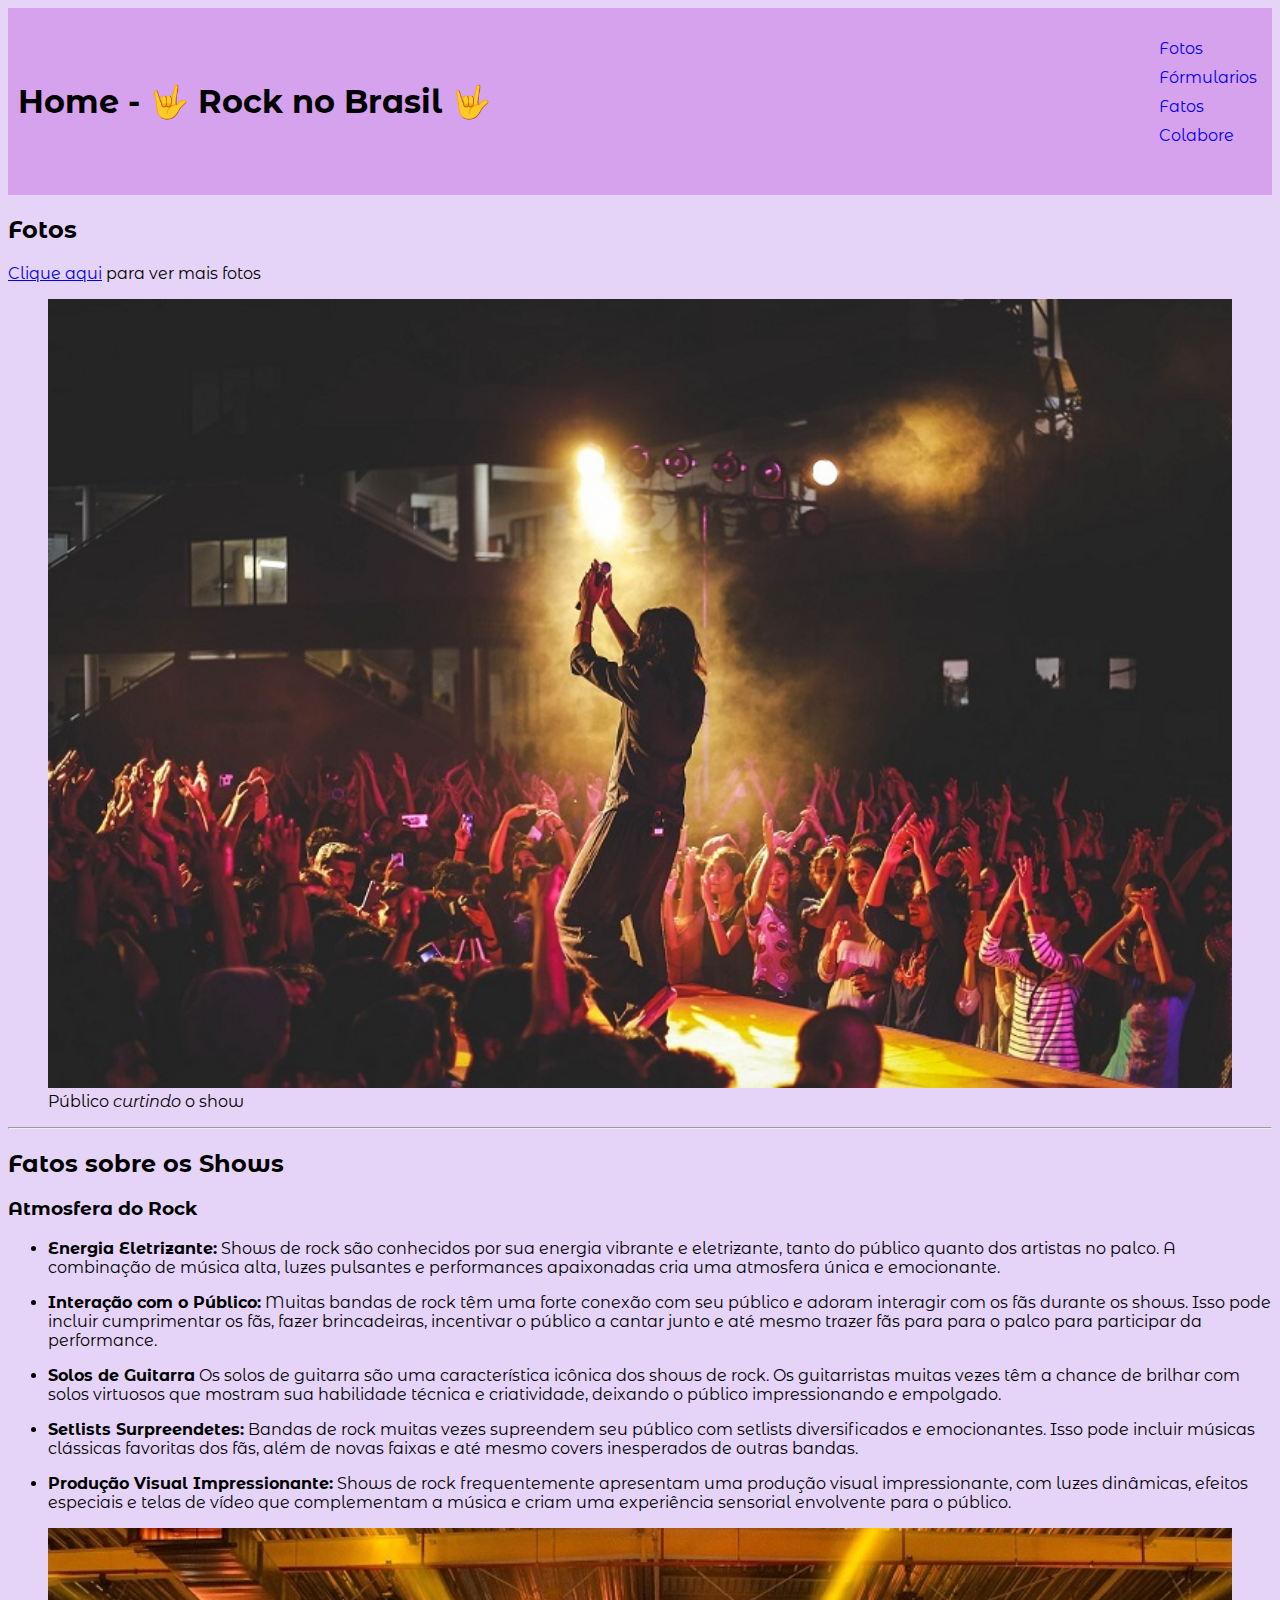
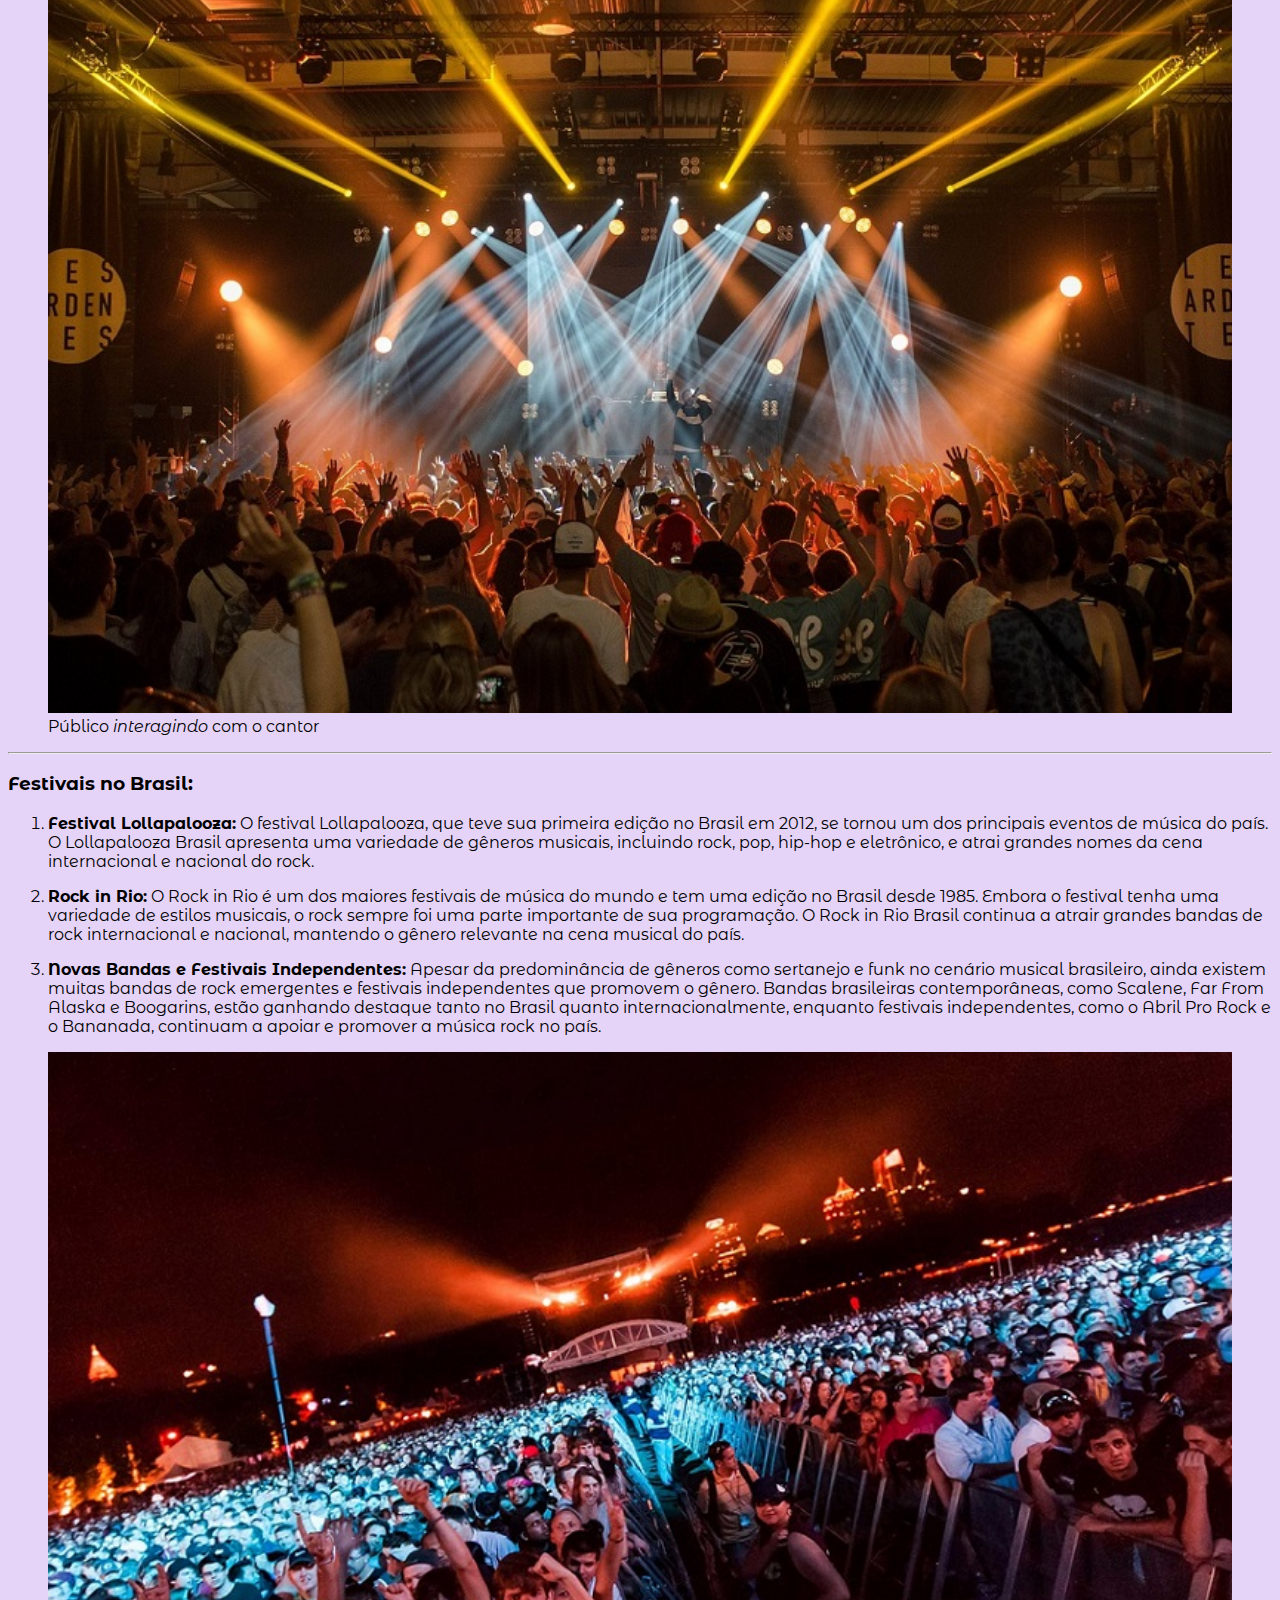
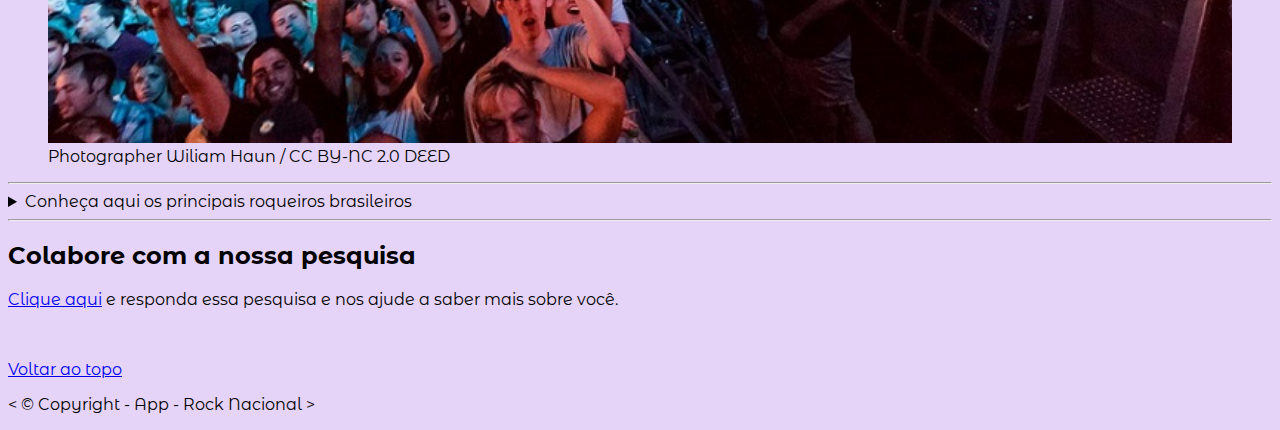
<file: index.html>
<!DOCTYPE html>
<html lang="pt-br">
<!-- meta - informações ao navegador -->
    <head> 
        <meta charset="UTF-8">
        <meta name="viewport" content="width=device-width, initial-scale=1,0">
        <meta name="autor" content="Débora">
        <meta name="assunto" content="Informações sobre rock nacional">       
        <title>Página sobre o Rock Nacional</title>
        <link rel="icon" href="img/icons8-música-rock-48.png" type="image/x-icon">

        <link rel="stylesheet" href="./css/estilo.css">
    </head>
    
        
    <body>
        <!-- cabeçalho da página -->
        <header class="header">
            <h1>Home - 🤟 Rock no Brasil 🤟</h1>

        <!-- Menu de Navegação -->
        <nav class="menu">
            <ul>
                <li><a href="fotos.html">Fotos</a></li>
                <li><a href="formulario.html">Fórmularios</a></li>
                <li><a href="#Atmosfera">Fatos</a></li>
                <li><a href="#colabore">Colabore</a></li><br>

            </ul>
        </nav>

        </header>

        <!-- conteúdo da página -->
    <main>
        <!-- Primeira seção da página -->
        <section>
            <h2>Fotos</h2>
            <p><a href="fotos.html">Clique aqui</a> para ver mais fotos</p>
            <figure>
            <img src="img/show.jpg" alt="público cantando com a sua banda">
            <figcaption>Público <em>curtindo</em> o show</figcaption>
            </figure>
            <hr>
        </section>

        <!-- Segunda seção da página -->
        <section id="Atmosfera">
            <h2>Fatos sobre os Shows</h2>
            <h3>Atmosfera do Rock</h3>

            <ul>
                <li><p><b>Energia Eletrizante:</b> Shows de rock são conhecidos por sua energia vibrante e eletrizante, tanto do público quanto dos artistas no palco. A combinação de música alta, luzes pulsantes e performances apaixonadas cria uma atmosfera única e emocionante.</p></li>
                
                <li><b>Interação com o Público:</b> Muitas bandas de rock têm  uma forte conexão com seu público e adoram interagir com os fãs durante os shows. Isso pode incluir cumprimentar os fãs, fazer brincadeiras, incentivar o público a cantar junto e até mesmo trazer fãs para para o palco para participar da performance.</li>
                
                <li><p><b>Solos de Guitarra</b> Os solos de guitarra são uma característica icônica dos shows de rock. Os guitarristas muitas vezes têm a chance de brilhar com solos virtuosos que mostram sua habilidade técnica e criatividade, deixando o público impressionando e empolgado.</p></li>
                
                <li><p><b>Setlists Surpreendetes:</b> Bandas de rock muitas vezes supreendem seu público com setlists diversificados e emocionantes. Isso pode incluir músicas clássicas favoritas dos fãs, além de novas faixas e até mesmo covers inesperados de outras bandas.</p></li>
                
                <li><p><b>Produção Visual Impressionante:</b> Shows de rock frequentemente apresentam uma produção visual impressionante, com luzes dinâmicas, efeitos especiais e telas de vídeo que complementam a música e criam uma experiência sensorial envolvente para o público.</p></li>
            </ul>


            <figure>
                <img src="img/publico.jpg" alt="palco com luzes e plateia">
                <figcaption>Público <em>interagindo</em> com o cantor</figcaption>
                </figure>

<hr>
                <h3>Festivais no Brasil:</h3>
                <ol>
                    <li><p><b>Festival Lollapalooza:</b> O festival Lollapalooza, que teve sua primeira edição no Brasil em 2012, se tornou um dos principais eventos de música do país. O Lollapalooza Brasil apresenta uma variedade de gêneros musicais, incluindo rock, pop, hip-hop e eletrônico, e atrai grandes nomes da cena internacional e nacional do rock.</p></li>
                    
                    <li><p><b>Rock in Rio:</b> O Rock in Rio é um dos maiores festivais de música do mundo e tem uma edição no Brasil desde 1985. Embora o festival tenha uma variedade de estilos musicais, o rock sempre foi uma parte importante de sua programação. O Rock in Rio Brasil continua a atrair grandes bandas de rock internacional e nacional, mantendo o gênero relevante na cena musical do país.</p></li>
                    
                    <li><p><b>Novas Bandas e Festivais Independentes:</b> Apesar da predominância de gêneros como sertanejo e funk no cenário musical brasileiro, ainda existem muitas bandas de rock emergentes e festivais independentes que promovem o gênero. Bandas brasileiras contemporâneas, como Scalene, Far From Alaska e Boogarins, estão ganhando destaque tanto no Brasil quanto internacionalmente, enquanto festivais independentes, como o Abril Pro Rock e o Bananada, continuam a apoiar e promover a música rock no país.</p></li>
                </ol>
        

            <figure><img src="img/Atlanta-Music-Midtown.jpg" alt="Festival de Música">
                <figcaption>Photographer Wiliam Haun / CC BY-NC 2.0 DEED</figcaption>
            </figure>
            <hr>
            <aside>
                <details>
                    <summary>Conheça aqui os principais roqueiros brasileiros</summary>
                        <p><strong>Raul Seixas:</strong> Conhecido como o <mark>"Maluco Beleza"</mark>, Raul Seixas foi um dos pioneiros do rock brasileiro e é considerado uma das figuras mais importantes do gênero no país. Suas letras provocativas e seu estilo único influenciaram gerações de músicos.</p>

                        <p><strong>Renato Russo:</strong> Líder da banda Legião Urbana, Renato Russo é uma das vozes mais emblemáticas do rock brasileiro. Suas letras poéticas e profundas abordam temas como amor, política e sociedade, e continuam a ressoar com o público até hoje.</p>
                        
                        <p><strong>Cazuza:</strong> Cantor e compositor carioca, Cazuza ganhou destaque como vocalista do Barão Vermelho antes de seguir carreira solo. Suas músicas emotivas e sua personalidade irreverente o tornaram uma figura icônica da música brasileira.</p>
                        
                        <p><strong>Rita Lee:</strong> Após deixar Os Mutantes em 1972, Rita Lee seguiu uma carreira solo de grande sucesso, lançando uma série de álbuns aclamados pela crítica e pelo público. Sua música abrange uma variedade de estilos, incluindo rock, pop, MPB. Além de sua carreira musical, Rita Lee também é conhecida por sua personalidade irreverente e sua atuação como ativista e defensora dos direitos dos animais e do meio ambiente.</p>
                </details>
            </aside>
            <hr>
        </section>

        <!-- Terceira seção da página -->
        <section id="colabore">
                <h2>Colabore com a nossa pesquisa</h2>
                <p><a href="formulario.html">Clique aqui</a> e responda essa pesquisa e nos ajude a saber mais sobre você.</p><br>
        </section>

                <p><a href="/projeto_site/index.html">Voltar ao topo</a></p>
        </main>

        <!-- rodapé da página -->
        <footer>
           <p>&lt; &copy; Copyright - App - Rock Nacional &gt;</p>
        </footer>
    

    </body>
</html>
</file>
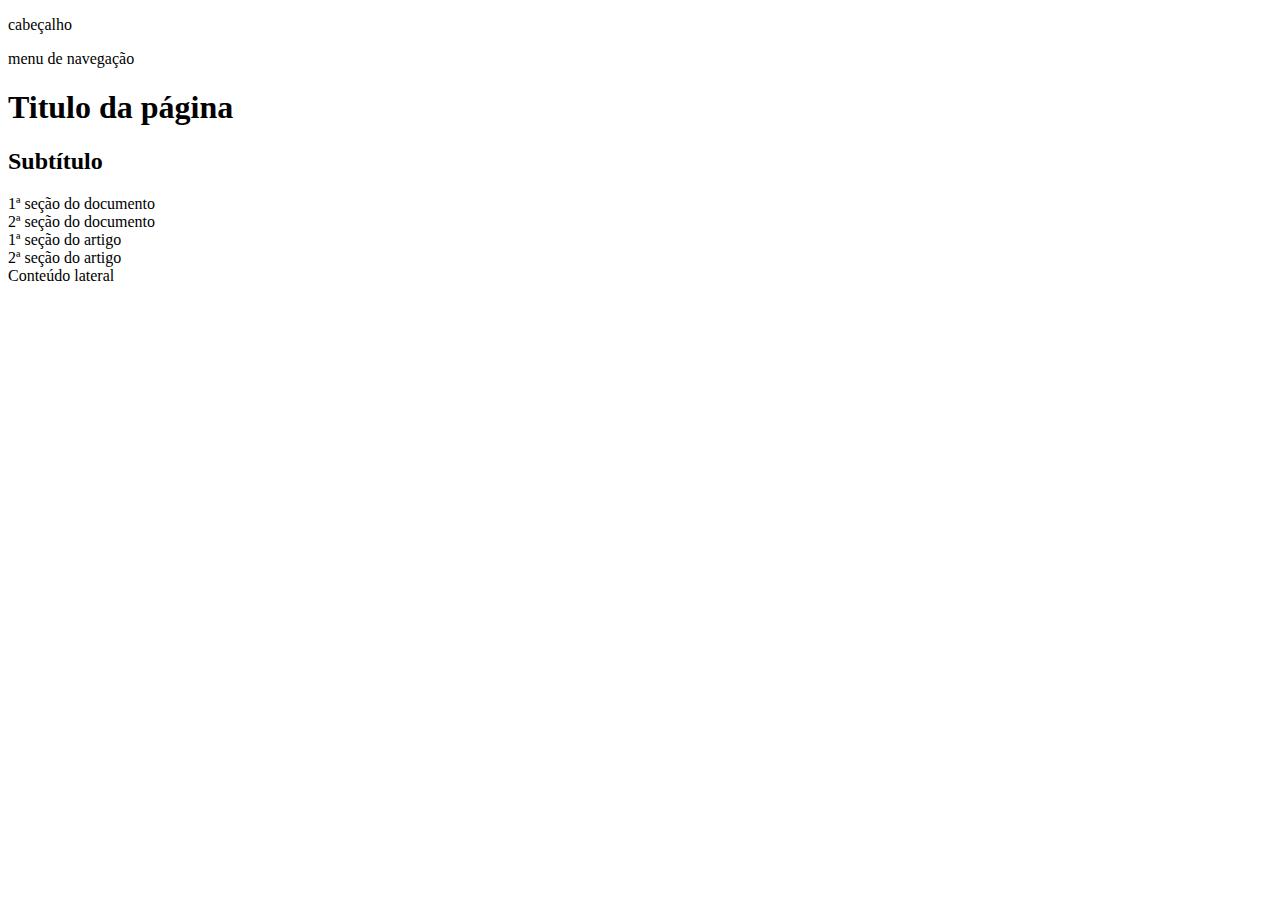
<file: estrutura-básica.html>
<!DOCTYPE html>
<html lang="pt-br">
    <head>
        <!--meta é o buscador, são as palavras chaves (só o navegador vai ler)-->
        <meta charset="UTF-8">
        <meta name="viewpoint" content="width=device-width, initial-scale=1.0">
        <meta name="autor" content="Débora">
        <meta name="assunto" content="Como estruturar um site HTML5">

        <title>Estrutura Básica</title>
    </head>
    
    <body>
        <!-- cabeçalho -->
        <header>
            <p>cabeçalho</p>
                <nav>
                    menu de navegação
                </nav>


        </header>

        <!-- conteúdo principal -->
        <main>
            <h1>Titulo da página</h1> <!--somente 1 por página -->

            <h2>Subtítulo</h2>
        
        <section>
            1ª seção do documento
        </section>

        <section>
            2ª seção do documento
        </section>

        <article>
            
            <section>
                1ª seção do artigo
            </section>

            <section>
                2ª seção do artigo
            </section>

        </article>


        <aside>
            Conteúdo lateral
        </aside>

        </main>
 
        <!-- rodapé -->
        <footer>
        </footer>

    </body>
</html>
</file>
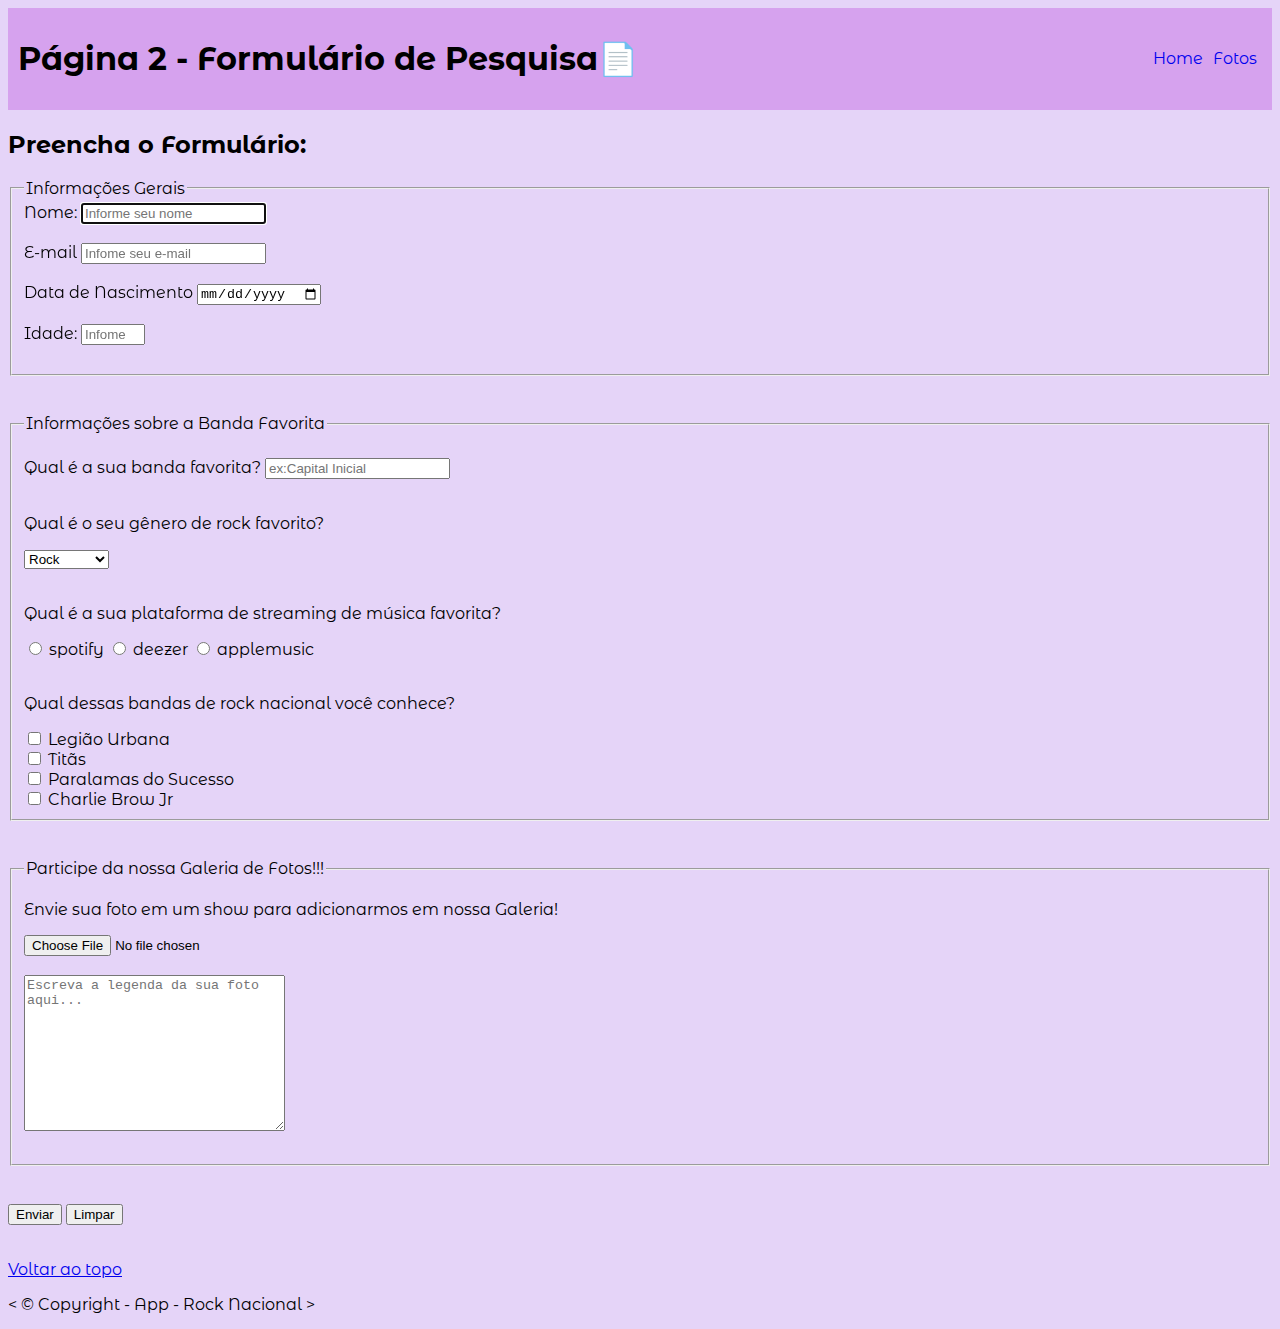
<file: formulario.html>
<!DOCTYPE html>
<html lang="pt-br">

<head> 
    <!-- Informações ao Navegador -->
    <meta charset="UTF-8">
    <meta name="viewport" content="width=device-width, initial-scale=1,0">
    <meta name="autor" content="Débora">
    <meta name="assunto" content="Formulário de Pesquisa">       
    <title>Página sobre o Rock Nacional</title>
    <link rel="icon" href="img/icons8-música-rock-48.png" type="image/x-icon">

    <link rel="stylesheet" href="./css/estilo.css">
</head>
<body>
    <header class="header">
    <!-- Cabeçalho da Página -->
    <h1>Página 2 - Formulário de Pesquisa📄</h1>
    <!-- menu de Navegação -->
        <nav>
            <ul class="menu">
                <li><a href="index.html">Home</a></li>
                <li><a href="fotos.html">Fotos</a></li>
            </ul>
        </nav>
    </header>
    
        <main>
            <h2>Preencha o Formulário:</h2>

            <form action="submit">

                <fieldset>   
                    <legend>Informações Gerais</legend>
                    <label for="nome">Nome:</label>
                    <input type="text" name="nome" id="nome" placeholder="Informe seu nome" autofocus><br><br>

                    <label for="email">E-mail</label>
                    <input type="text" name="email" id="email" placeholder="Infome seu e-mail"><br><br>

                    <label for="dataNascimento">Data de Nascimento</label>
                    <input type="date" name="dataNascimento" id="dataNascimento"><br><br>

                    <label for="idade">Idade:</label>
                    <input type="number" name="idade" id="idade" min="12" max="100" placeholder="Infome sua idade"><br><br>
                </fieldset>
                <br><br>

                <fieldset>
                    <legend>Informações sobre a Banda Favorita</legend><br>
                    <label for="banda-favorita">Qual é a sua banda favorita?</label>
                    <input type="text" name="banda-favorita" id="banda-favorita" placeholder="ex:Capital Inicial"><br><br>

                    <p>Qual é o seu gênero de rock favorito?</p>
                    <select name="genero-favorito" id="genero-favorito">
                    <option value="Rock">Rock</option>
                    <option value="Rock">Alternativo</option>
                    <option value="Rock">Metal</option>
                    <option value="Rock">Indie</option>
                    <option value="Rock">Punk</option>
                    <option value="Rock">Clássico</option>
                    <option value="Rock">Outro</option>
                    </select><br><br>

                    <p>Qual é a sua plataforma de streaming de música favorita?</p>
                
                    <input type="radio" name="plataforma" id="spotify" value="spotify">
                    <label for="spotify">spotify</label>
                
                    <input type="radio" name="plataforma" id="deezer" value="deezer">
                    <label for="deezer">deezer</label>
                
                    <input type="radio" name="plataforma" id="applemusic" value="applemusic">
                    <label for="applemusic">applemusic</label><br><br>


                    <p>Qual dessas bandas de rock nacional você conhece?</p>

                    <input type="checkbox" name="bandas" id="legiaoUrbana" value="legiaoUrbana">
                    <label for="legiaoUrbana">Legião Urbana</label><br>
                
                    <input type="checkbox" name="bandas" id="titas" value="titas">
                    <label for="titas">Titãs</label><br>

                    <input type="checkbox" name="bandas" id="paralamasDoSucesso" value="paralamasDoSucesso">
                    <label for="paralamasDoSucesso">Paralamas do Sucesso</label><br>
                
                    <input type="checkbox" name="bandas" id="charlieBrowJr" value="charlieBrowJr">
                    <label for="charlieBrowJr">Charlie Brow Jr</label><br>

                </fieldset>


               
                <br><br>

                <fieldset>
                    <legend>Participe da nossa Galeria de Fotos!!!</legend>
                    <p>Envie sua foto em um show para adicionarmos em nossa Galeria!</p>

                    <input type="file" name=anexoFoto id="anexoFoto"> <br><br>

                    <textarea name="mensagem" id="mensagem" cols="30" rows="10" placeholder="Escreva a legenda da sua foto aqui..."></textarea>
                    <br><br>
                </fieldset>
                <br><br>
                <button type="submit">Enviar</button>
                <button type="reset">Limpar</button>

            <br><br>
        </form>

        <p><a href="formulario.html">Voltar ao topo</a></p>

    </main>

    <!--rodapé da página-->
    <footer>
        <p>&lt; &copy; Copyright - App - Rock Nacional &gt;</p>
    </footer>


    </body>
</html>
</file>
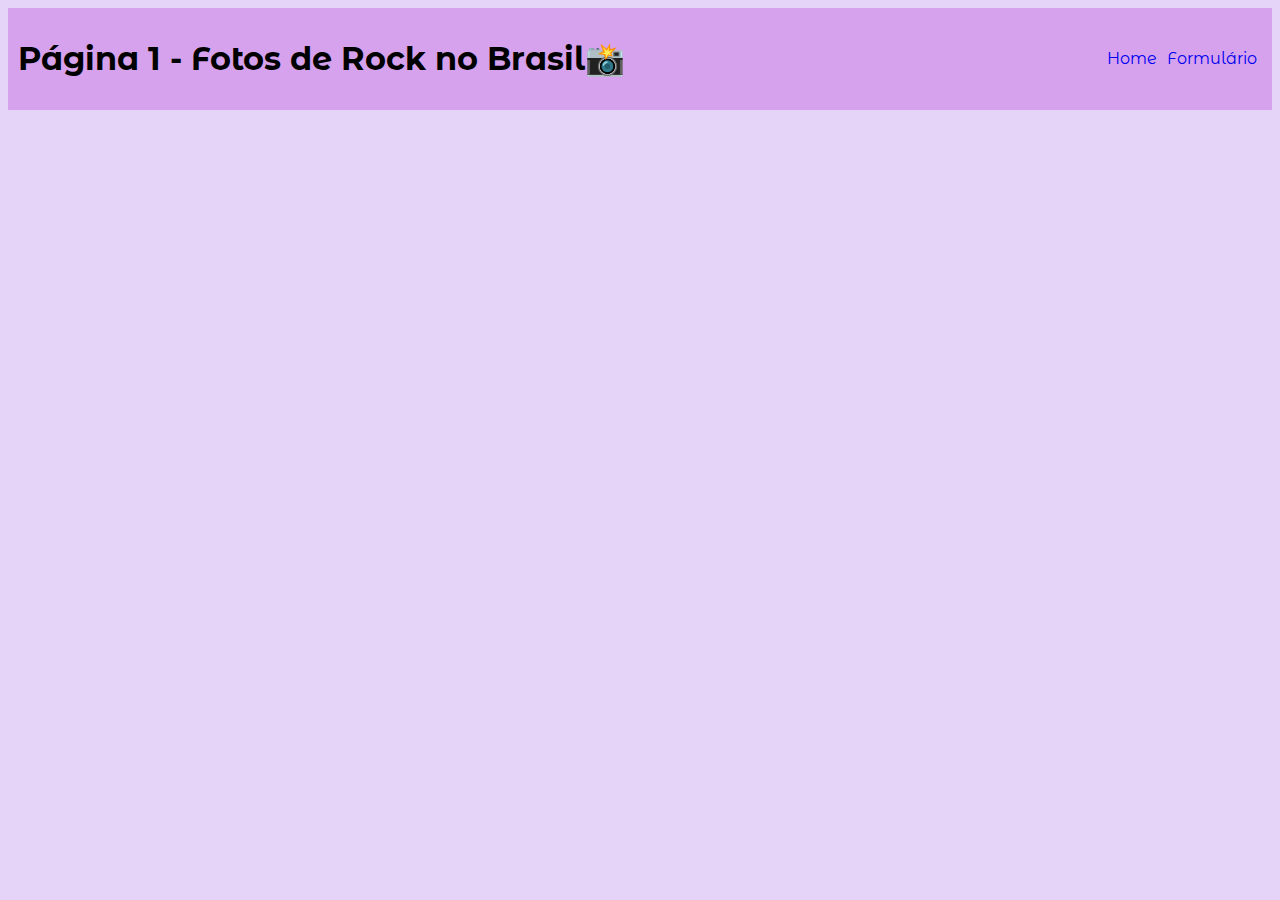
<file: fotos.html>
<!DOCTYPE html>
<html lang="pt-br">

<head> 
    <!-- Informações ao Navegador -->
    <meta charset="UTF-8">
    <meta name="viewport" content="width=device-width, initial-scale=1,0">
    <meta name="autor" content="Débora">
    <meta name="assunto" content="Galeria de Fotos">       
    <title>Página sobre o Rock Nacional</title>
    <link rel="icon" href="img/icons8-música-rock-48.png" type="image/x-icon">

    <link rel="stylesheet" href="./css/estilo.css">
</head>
<body>
    <header class="header">
    <h1>Página 1 - Fotos de Rock no Brasil📸</h1>

    <!-- menu de Navegação -->
        <nav>
            <ul class="menu">
                <li><a href="index.html">Home</a></li>
                <li><a href="formulario.html">Formulário</a></li>
            </ul>
        </nav>
    </header>
</body>
</html>
</file>
<file: css/estilo.css>
@import url('https://fonts.googleapis.com/css2?family=Montserrat+Alternates:ital,wght@0,100;0,200;0,300;0,400;0,500;0,600;0,700;0,800;0,900;1,100;1,200;1,300;1,400;1,500;1,600;1,700;1,800;1,900&display=swap');


/* usando os elementos do HTML */

html {

    font-family: "Montserrat Alternates", sans-serif;

}
body{

    background-color:rgb(229, 212, 248);
    margin: bottom 100px;
}

img {

    width: 100%;
}

/* Usando uma classe*/ 

.header {

    background-color: rgb(214, 162, 238);
    display: flex;
    flex-wrap: wrap;
    justify-content: space-between;
    align-items: center;
    padding: 10px;
}


.menu {
    display: flex

}

.menu li{
    list-style: none;

}

.menu a{
    text-decoration: none;
    display: inline-block;
    padding: 5px;
}

.menu a:hover{
    background-color: darkorchid;
    color: aliceblue;
    padding: 10px;
    border-radius: 5px;
}
</file>
